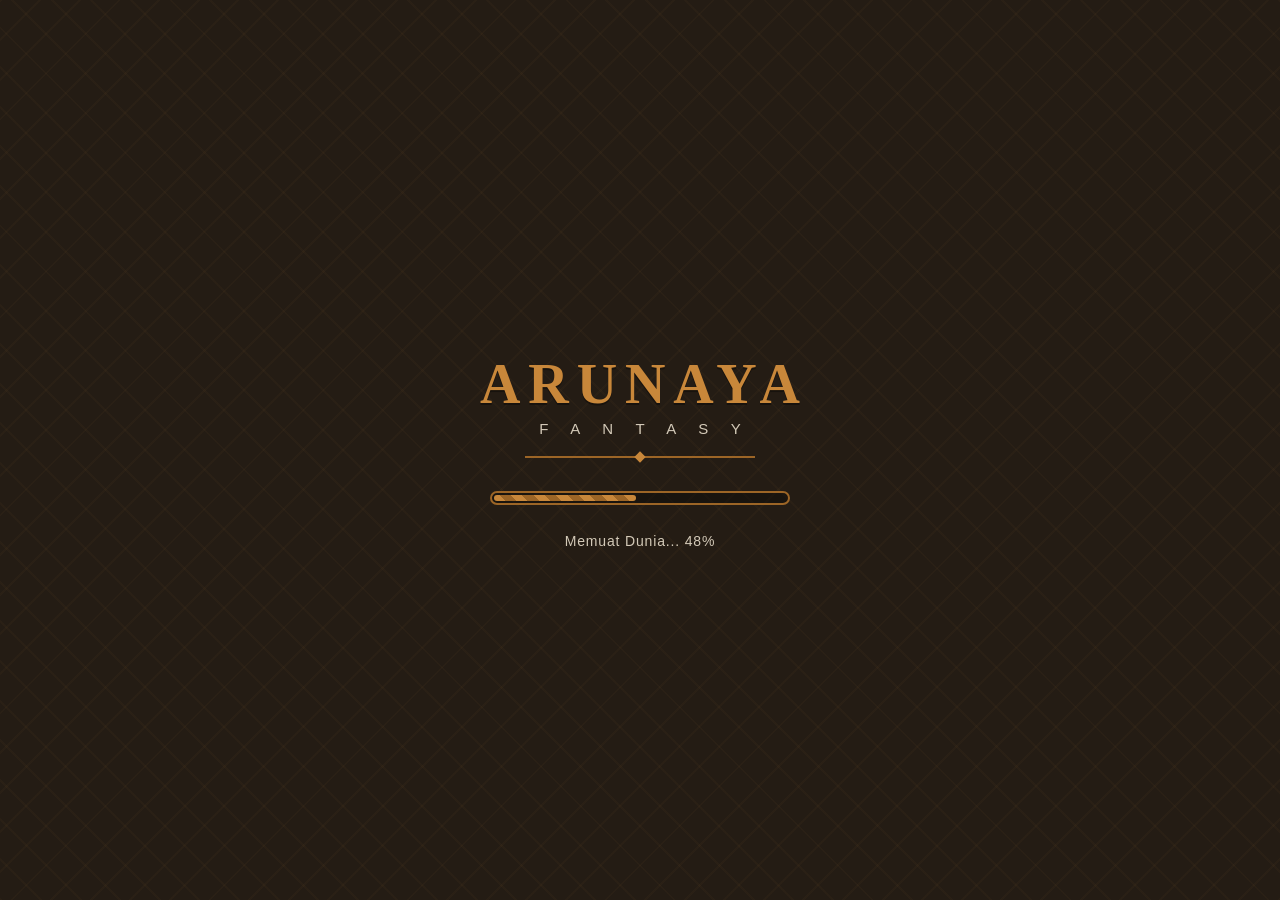
<file: index.html>
<!DOCTYPE html>
<html lang="id">
<head>
<meta charset="UTF-8">
<meta name="viewport" content="width=device-width, initial-scale=1.0, maximum-scale=1.0, user-scalable=no, viewport-fit=cover">
<meta name="theme-color" content="#241C14">
<title>ARUNAYA FANTASY</title>
<link rel="stylesheet" href="css/style.css">
</head>
<body>
<div id="app">

  <!-- ==================================================
       FLOW STAGE 1:
       LOADING → MAIN MENU → CHARACTER SELECTION →
       CHARACTER CREATION → NICKNAME → SERVER SELECTION →
       GAME LOADING → MAIN GAME
       ================================================== -->

  <!-- ============ 1. LOADING SCREEN ============ -->
  <section id="screen-loading" class="screen active">
    <div class="loading-center">
      <div class="loading-title-wrap">
        <h1 class="game-logo">ARUNAYA</h1>
        <div class="logo-sub">F A N T A S Y</div>
        <div class="logo-ornament"></div>
      </div>
      <div class="loading-bar-wrap">
        <div id="loading-bar"></div>
      </div>
      <p id="loading-text" class="loading-text">Memuat Dunia...</p>
    </div>
  </section>

  <!-- ============ 2. MAIN MENU ============ -->
  <section id="screen-menu" class="screen">
    <div class="menu-inner">
      <header class="menu-header">
        <h1 class="game-logo small">ARUNAYA</h1>
        <div class="logo-sub">F A N T A S Y</div>
        <div class="logo-ornament"></div>
      </header>
      <nav class="menu-buttons">
        <button id="btn-start" class="menu-btn primary">MULAI</button>
        <button id="btn-continue" class="menu-btn" disabled>LANJUTKAN</button>
        <button id="btn-settings" class="menu-btn">PENGATURAN</button>
        <button id="btn-exit" class="menu-btn">KELUAR</button>
      </nav>
    </div>
    <p class="menu-version">ARUNAYA FANTASY — Stage 1 Prototype</p>
  </section>

  <!-- ============ 3. CHARACTER SELECTION (SHOWCASE) ============
       Isi #class-list dirender oleh js/main.js:
       hero besar + nama + class + deskripsi + HP/MP + ATK/DEF/MATK/AGI
       + 4 thumbnail (Warrior/Archer/Mage/Cleric) + selected state.
       Asset path dikelola JS dari CLASS_DATA (kael/luna/elara/lior). -->
  <section id="screen-class" class="screen">
    <header class="screen-header">
      <button class="btn-back" data-back="screen-menu">‹ Kembali</button>
      <h2>CHARACTER SELECTION</h2>
    </header>
    <div id="class-list" class="class-list"><!-- diisi lewat JS --></div>
    <div class="screen-footer">
      <button id="btn-class-confirm" class="menu-btn primary" disabled>PILIH KARAKTER</button>
    </div>
  </section>

  <!-- ============ 4. CHARACTER CREATION ============
       Opsi gender/skin/hair/haircolor/eyes/clothing dirender oleh JS
       ke container #opt-* ; preview dirender ke #create-preview. -->
  <section id="screen-create" class="screen">
    <header class="screen-header">
      <button class="btn-back" data-back="screen-class">‹ Kembali</button>
      <h2>CHARACTER CREATION</h2>
    </header>
    <div class="create-body">
      <div id="create-preview" class="create-preview"><!-- SVG via JS --></div>
      <div id="cc-class-info"><!-- nama karakter + class via JS --></div>
      <div class="create-options">
        <div class="opt-group"><span class="opt-label">Gender</span><div id="opt-gender" class="opt-row"></div></div>
        <div class="opt-group"><span class="opt-label">Kulit</span><div id="opt-skin" class="opt-row"></div></div>
        <div class="opt-group"><span class="opt-label">Rambut</span><div id="opt-hair" class="opt-row"></div></div>
        <div class="opt-group"><span class="opt-label">Warna Rambut</span><div id="opt-haircolor" class="opt-row"></div></div>
        <div class="opt-group"><span class="opt-label">Mata</span><div id="opt-eyes" class="opt-row"></div></div>
        <div class="opt-group"><span class="opt-label">Pakaian</span><div id="opt-clothing" class="opt-row"></div></div>
      </div>
    </div>
    <div class="create-footer">
      <button id="btn-start-game" class="menu-btn primary">BUAT</button>
    </div>
  </section>

  <!-- ============ 5. NICKNAME ============
       Validasi ditangani JS real-time; HTML hanya menyediakan elemen. -->
  <section id="screen-nickname" class="screen">
    <header class="screen-header">
      <button class="btn-back" data-back="screen-create">‹ Kembali</button>
      <h2>CREATE CHARACTER</h2>
    </header>
    <div class="nk-body">
      <div class="nk-card">
        <div id="nk-preview" class="nk-preview"><!-- SVG via JS --></div>
        <div class="nk-classinfo">
          <span id="nk-char" class="nk-char"></span>
          <span id="nk-role" class="nk-role"></span>
        </div>
        <div class="nk-field">
          <label for="nk-nickname">Nickname</label>
          <input id="nk-nickname" type="text" maxlength="16" placeholder="Contoh: Kael_01" autocomplete="off" spellcheck="false">
          <div class="nk-meta">
            <span id="nk-count" class="nk-count">0 / 16</span>
            <span id="nk-msg" class="nk-msg" aria-live="polite"></span>
          </div>
        </div>
      </div>
    </div>
    <div class="screen-footer">
      <button id="btn-nickname-confirm" class="menu-btn primary" disabled>LANJUTKAN</button>
    </div>
  </section>

  <!-- ============ 6. SERVER SELECTION (PROTOTYPE/OFFLINE) ============
       Daftar kartu server dirender oleh JS dari array SERVERS.
       Tidak ada networking — status hanya simulasi UI. -->
  <section id="screen-server" class="screen">
    <header class="screen-header">
      <button class="btn-back" data-back="screen-nickname">‹ Kembali</button>
      <h2>SELECT SERVER</h2>
    </header>
    <div class="srv-body">
      <p class="srv-subtitle">Pilih server untuk memasuki dunia ARUNAYA.</p>
      <div id="server-list" class="server-list"><!-- diisi lewat JS --></div>
      <p class="srv-note">Status server merupakan simulasi UI (prototype).</p>
    </div>
    <div class="screen-footer">
      <button id="btn-server-confirm" class="menu-btn primary" disabled>MASUK</button>
    </div>
  </section>

  <!-- ============ 7. GAME LOADING + TIPS ============
       Progress & persentase diupdate JS; tips berputar dari array JS. -->
  <section id="screen-loading-game" class="screen">
    <div class="lg-center">
      <div class="loading-title-wrap">
        <h1 class="game-logo small">ARUNAYA</h1>
        <div class="logo-sub">F A N T A S Y</div>
        <div class="logo-ornament"></div>
      </div>
      <p class="lg-text">Memasuki Dunia... <span id="loading-game-pct">0%</span></p>
      <div class="loading-bar-wrap">
        <div id="loading-game-bar"></div>
      </div>
      <div class="lg-tip">
        <span class="lg-tip-label">TIP</span>
        <p id="loading-game-tip"></p>
      </div>
    </div>
  </section>

  <!-- ============ 8. MAIN GAME + HUD ============
       #world-canvas = World Preview placeholder (digambar JS).
       Tidak ada combat — HUD statis yang diupdate updateHUD(). -->
  <section id="screen-game" class="screen">
    <canvas id="world-canvas" aria-label="Preview Dunia" role="img"></canvas>

    <header class="hud-top">
      <div class="hud-left">
        <div id="hud-avatar" class="hud-avatar"></div>
        <div class="hud-stats">
          <div class="hud-name-row">
            <span id="hud-name">-</span>
            <span id="hud-level" class="hud-level">Lv.1</span>
          </div>
          <div class="bar bar-hp"><div id="bar-hp"></div><span id="bar-hp-text">0/0</span></div>
          <div class="bar bar-mp"><div id="bar-mp"></div><span id="bar-mp-text">0/0</span></div>
          <div class="bar bar-exp"><div id="bar-exp"></div><span id="bar-exp-text">0/0</span></div>
        </div>
      </div>
      <div class="hud-right">
        <div class="hud-gold">
          <svg viewBox="0 0 24 24" aria-hidden="true"><circle cx="12" cy="12" r="9" fill="#E8B54A" stroke="#9C6526" stroke-width="2"/><circle cx="12" cy="12" r="4.5" fill="none" stroke="#9C6526" stroke-width="1.5"/></svg>
          <span id="hud-gold">0</span>
        </div>
        <button id="btn-hud-menu" class="hud-menu-btn">MENU</button>
      </div>
    </header>

    <nav id="hud-bottom" class="hud-bottom">
      <button class="hud-btn" data-panel="CHARACTER" aria-label="Karakter">
        <svg viewBox="0 0 24 24" aria-hidden="true"><circle cx="12" cy="7.5" r="3.6"/><path d="M4.5 20.5c0-4.1 3.4-7.5 7.5-7.5s7.5 3.4 7.5 7.5z"/></svg>
        <span>CHARACTER</span>
      </button>
      <button class="hud-btn" data-panel="INVENTORY" aria-label="Inventory">
        <svg viewBox="0 0 24 24" aria-hidden="true"><path d="M6.6 8.3h10.8l1.2 12H5.4l1.2-12z"/><path d="M9 8V6.8a3 3 0 0 1 6 0V8" fill="none" stroke="currentColor" stroke-width="2"/></svg>
        <span>INVENTORY</span>
      </button>
      <button class="hud-btn" data-panel="QUEST" aria-label="Quest">
        <svg viewBox="0 0 24 24" aria-hidden="true"><path d="M7 3.5h8.5L20 8v12.5H7z" fill="none" stroke="currentColor" stroke-width="2" stroke-linejoin="round"/><path d="M15.5 3.5V8H20" fill="none" stroke="currentColor" stroke-width="2" stroke-linejoin="round"/><path d="M10 12h6M10 15.5h4" stroke="currentColor" stroke-width="2" stroke-linecap="round"/></svg>
        <span>QUEST</span>
      </button>
      <button class="hud-btn" data-panel="MAP" aria-label="Map">
        <svg viewBox="0 0 24 24" aria-hidden="true"><path d="M4 6.3 9.3 4l5.4 2.3L20 4v13.7l-5.3 2.3-5.4-2.3L4 20V6.3z" fill="none" stroke="currentColor" stroke-width="2" stroke-linejoin="round"/><path d="M9.3 4v13.7M14.7 6.3V20" fill="none" stroke="currentColor" stroke-width="2"/></svg>
        <span>MAP</span>
      </button>
      <button class="hud-btn" data-panel="SETTINGS" aria-label="Pengaturan">
        <svg viewBox="0 0 24 24" aria-hidden="true"><path d="M19.4 13c.04-.33.1-.66.1-1s-.06-.67-.1-1l2.1-1.65a.5.5 0 0 0 .12-.64l-2-3.46a.5.5 0 0 0-.6-.22l-2.5 1a7.3 7.3 0 0 0-1.7-1l-.4-2.65A.5.5 0 0 0 14 2h-4a.5.5 0 0 0-.5.42l-.4 2.65c-.6.26-1.17.6-1.7 1l-2.5-1a.5.5 0 0 0-.6.22l-2 3.46a.5.5 0 0 0 .12.64L4.6 11c-.04.33-.1.66-.1 1s.06.67.1 1l-2.1 1.65a.5.5 0 0 0-.12.64l2 3.46c.13.22.39.31.6.22l2.5-1c.53.4 1.1.74 1.7 1l.4 2.65A.5.5 0 0 0 10 22h4a.5.5 0 0 0 .5-.42l.4-2.65a7.3 7.3 0 0 0 1.7-1l2.5 1c.21.09.47 0 .6-.22l2-3.46a.5.5 0 0 0-.12-.64L19.4 13z"/><circle class="gear-hole" cx="12" cy="12" r="3.2"/></svg>
        <span>SETTINGS</span>
      </button>
    </nav>
  </section>

</div>

<!-- Modal generik (Pengaturan / Keluar / Menu HUD) — konten diisi JS -->
<div id="modal" class="modal hidden">
  <div class="modal-box">
    <h3 id="modal-title"></h3>
    <div id="modal-body"></div>
    <button id="modal-close" class="menu-btn">TUTUP</button>
  </div>
</div>

<!-- Toast notifikasi ringan — konten diisi JS -->
<div id="toast" class="toast"></div>

<script src="js/main.js"></script>
</body>
</html>
</file>
<file: css/style.css>
/* ==========================================================
   ARUNAYA FANTASY — STAGE 1 FOUNDATION V2
   Full replacement — kompatibel dengan index.html & main.js terbaru
   Flow: Loading → Menu → Selection → Creation → Nickname →
         Server → Game Loading → Main Game
   Palet: hangat, fantasy, sentuhan Nusantara halus (motif diamond)
   Prioritas: stabil → ringan → responsive → touch-friendly
   ========================================================== */

/* ---------- VARIABEL ---------- */
:root{
  --bg:        #241C14;
  --bg-soft:   #2F261B;
  --panel:     #F2E8D5;
  --panel-soft:#E6D7B8;
  --ink:       #3A2E22;
  --ink-soft:  #8A7A62;
  --gold:      #C8873A;
  --gold-deep: #9C6526;
  --green:     #4E7C4A;
  --brick:     #B5543B;
  --hp:        #C0533F;
  --mp:        #3E7FA0;
  --exp:       #C8873A;
  --safe-t: env(safe-area-inset-top, 0px);
  --safe-b: env(safe-area-inset-bottom, 0px);
}

/* ---------- BASE ---------- */
*{ margin:0; padding:0; box-sizing:border-box; }
html,body{ height:100%; }
body{
  font-family:'Trebuchet MS','Segoe UI',Verdana,sans-serif;
  background:var(--bg); color:var(--ink);
  overflow:hidden;
  user-select:none; -webkit-user-select:none;
  -webkit-tap-highlight-color:transparent;
  touch-action:manipulation;
}
button{
  font-family:inherit; border:none; background:none; color:inherit;
  cursor:pointer; touch-action:manipulation;
}
button:disabled{ cursor:default; }
input{ font-family:inherit; }
img{ display:block; }
#app{ position:fixed; inset:0; overflow:hidden; }

/* ---------- SCREEN DASAR ---------- */
.screen{
  position:absolute; inset:0; display:none; flex-direction:column;
  background-color:var(--bg);
  /* motif diamond samapai — ornamen Nusantara halus, statis & ringan */
  background-image:
    repeating-linear-gradient(45deg,  rgba(200,135,58,.035) 0 2px, transparent 2px 28px),
    repeating-linear-gradient(-45deg, rgba(200,135,58,.035) 0 2px, transparent 2px 28px);
}
.screen.active{ display:flex; animation:screenIn .25s ease-out; }
@keyframes screenIn{ from{ opacity:0 } to{ opacity:1 } }

/* ---------- LOGO ---------- */
.game-logo{
  font-family:Georgia,'Times New Roman',serif;
  font-size:clamp(34px,9vw,56px);
  letter-spacing:.14em; margin-left:.14em;
  color:var(--gold); font-weight:700;
  text-shadow:0 2px 0 rgba(0,0,0,.35);
}
.game-logo.small{ font-size:clamp(28px,7vw,42px); }
.logo-sub{
  font-size:clamp(12px,3.4vw,15px); letter-spacing:.62em; margin-left:.62em;
  color:var(--panel); opacity:.85; margin-top:4px;
}
.logo-ornament{ position:relative; width:min(230px,58vw); height:12px; margin:14px auto 0; }
.logo-ornament::before{
  content:''; position:absolute; left:0; right:0; top:5px; height:2px;
  background:var(--gold-deep);
}
.logo-ornament::after{
  content:''; position:absolute; left:50%; top:2px; width:8px; height:8px;
  transform:translateX(-50%) rotate(45deg); background:var(--gold);
}

/* ---------- SCREEN HEADER ---------- */
.screen-header{
  display:grid; grid-template-columns:92px 1fr 92px; align-items:center;
  padding:calc(10px + var(--safe-t)) 14px 10px;
  background:var(--bg-soft);
  border-bottom:2px solid rgba(200,135,58,.35);
}
.screen-header h2{
  text-align:center; font-size:15px; letter-spacing:.18em; color:var(--gold);
}
.btn-back{
  justify-self:start; padding:10px 12px; border-radius:10px;   /* area sentuh ±40px */
  color:var(--panel); font-size:13px;
  background:rgba(255,255,255,.06); border:1px solid rgba(242,232,213,.25);
  transition:background-color .15s ease;
}
.btn-back:active{ background:rgba(255,255,255,.16); }
.btn-back:focus-visible{ outline:2px solid var(--gold); outline-offset:2px; }

/* ---------- SCREEN FOOTER (tombol utama) ---------- */
.screen-footer,
.create-footer{
  padding:10px 14px calc(14px + var(--safe-b));
  background:var(--bg-soft);
  border-top:2px solid rgba(200,135,58,.35);
}
.screen-footer .menu-btn,
.create-footer .menu-btn{ width:100%; }

/* ---------- SISTEM TOMBOL ---------- */
.menu-btn{
  padding:14px 18px; border-radius:12px;                        /* tinggi ±48px */
  background:var(--panel); border:2px solid var(--gold-deep);
  color:var(--ink); font-weight:700; letter-spacing:.14em; font-size:15px;
  transition:transform .08s ease, filter .15s ease;
}
.menu-btn:active:not(:disabled){ transform:scale(.96); filter:brightness(.93); }
.menu-btn.primary{ background:var(--gold); color:#241C14; }
.menu-btn:disabled{ opacity:.4; }
.menu-btn:focus-visible{ outline:2px solid var(--gold); outline-offset:2px; }
@media (hover:hover){
  .menu-btn:not(:disabled):hover{ filter:brightness(1.06); }
}

/* ============================================================
   1. LOADING SCREEN
   ============================================================ */
.loading-center{
  flex:1; display:flex; flex-direction:column;
  align-items:center; justify-content:center; gap:28px; padding:24px;
}
.loading-title-wrap{ text-align:center; animation:logoIn .9s ease-out; }
@keyframes logoIn{ from{ opacity:0; transform:translateY(8px) scale(.97) } to{ opacity:1; transform:none } }
.loading-bar-wrap{
  width:min(300px,72vw); height:14px; padding:2px;
  border:2px solid var(--gold-deep); border-radius:8px;
  background:rgba(0,0,0,.3);
}
#loading-bar,
#loading-game-bar{
  height:100%; width:0%; border-radius:5px;
  background:repeating-linear-gradient(45deg, var(--gold) 0 8px, var(--gold-deep) 8px 16px);
  animation:barShift .5s linear infinite;
}
@keyframes barShift{ from{ background-position:0 0 } to{ background-position:22.6px 0 } }
.loading-text{ color:var(--panel); opacity:.85; font-size:14px; letter-spacing:.06em; }

/* ============================================================
   2. MAIN MENU
   ============================================================ */
.menu-inner{
  flex:1; display:flex; flex-direction:column;
  align-items:center; justify-content:center; gap:34px; padding:24px;
}
.menu-header{ text-align:center; }
.menu-buttons{ display:flex; flex-direction:column; gap:14px; width:min(280px,78vw); }
.menu-version{
  position:absolute; bottom:calc(12px + var(--safe-b)); width:100%;
  text-align:center; color:var(--ink-soft); font-size:11px; letter-spacing:.08em;
}

/* ============================================================
   3. CHARACTER SELECTION (showcase — dirender JS ke #class-list)
   Struktur JS: .cs-layout > .cs-head(.cs-name,.cs-role)
                .cs-hero(img) .cs-body(.cs-desc,.cs-vitals,.cs-stats)
                .cs-thumbs(.cs-thumb)
   ============================================================ */
#screen-class .screen-header h2{
  font-size:clamp(11px, 3.4vw, 15px);
  letter-spacing:.12em; line-height:1.3; padding:0 4px;
}
.class-list{
  flex:1; min-height:0; overflow-y:auto;
  padding:10px 14px 12px;
}
.cs-layout{
  display:flex; flex-direction:column; gap:10px;
  width:100%; max-width:520px; margin:0 auto;
}
.cs-head{
  display:flex; flex-direction:column; align-items:center; gap:5px;
  text-align:center;
}
.cs-name{
  font-family:Georgia,'Times New Roman',serif;
  font-size:clamp(20px, 5.6vw, 26px);
  letter-spacing:.05em; color:var(--gold);
  text-shadow:0 2px 0 rgba(0,0,0,.35);
}
.cs-role{
  display:inline-block;
  font-size:10.5px; font-weight:700; letter-spacing:.16em; text-transform:uppercase;
  color:var(--gold-deep); background:var(--panel-soft);
  padding:3px 12px; border-radius:999px;
  border:1px solid rgba(156,101,38,.35);
}
.cs-hero{
  height:clamp(210px, 38vh, 380px);
  display:flex; align-items:flex-end; justify-content:center;
}
.cs-hero img{
  width:100%; height:100%;
  object-fit:contain; object-position:center bottom; /* PNG proporsional, tidak terpotong */
}
.cs-body{
  background:var(--panel); border:2px solid var(--panel-soft);
  border-radius:14px; padding:12px 14px;
}
.cs-desc{ font-size:12.5px; line-height:1.55; color:#6E5F4A; margin-bottom:11px; }
.cs-vitals{ display:flex; flex-direction:column; gap:7px; margin-bottom:11px; }
.cs-vital{ display:grid; grid-template-columns:26px 1fr 36px; align-items:center; gap:8px; }
.cs-vital-label{ font-size:11px; font-weight:700; color:var(--ink-soft); }
.cs-vital-track{
  display:block; height:10px; border-radius:6px;
  background:var(--panel-soft); overflow:hidden;
}
.cs-vital-fill{ display:block; height:100%; width:0; border-radius:6px; transition:width .25s ease; }
.cs-vital-fill.is-hp{ background:var(--hp); }
.cs-vital-fill.is-mp{ background:var(--mp); }
.cs-vital-num{ font-size:11px; font-weight:700; text-align:right; color:var(--ink); }
.cs-stats{ list-style:none; display:grid; grid-template-columns:repeat(4,1fr); gap:6px; }
.cs-stats li{ background:var(--panel-soft); border-radius:8px; padding:6px 2px; text-align:center; }
.cs-stats span{ display:block; font-size:9px; font-weight:700; letter-spacing:.08em; color:var(--ink-soft); }
.cs-stats b{ font-size:14px; color:var(--ink); }
.cs-thumbs{ display:flex; justify-content:center; gap:10px; flex-wrap:wrap; }
.cs-thumb{
  width:clamp(64px, 19vw, 84px);
  display:flex; flex-direction:column; align-items:center; gap:4px;
  padding:5px 5px 6px; border-radius:12px;
  background:var(--panel); border:2px solid var(--panel-soft);
  transition:transform .15s ease, border-color .15s ease, box-shadow .15s ease, filter .15s ease;
}
.cs-thumb-img{
  width:100%; height:clamp(56px, 16vw, 72px);
  border-radius:8px; overflow:hidden;
  background:linear-gradient(180deg, #DCE9C6, #C8DDB0);
  display:flex; align-items:center; justify-content:center;
}
.cs-thumb-img img{ width:100%; height:100%; object-fit:contain; object-position:center bottom; }
.cs-thumb-name{ font-size:10px; font-weight:700; letter-spacing:.08em; color:var(--ink); }
.cs-thumb.selected{
  border-color:var(--gold); box-shadow:0 0 0 2px var(--gold);
  transform:scale(1.05); filter:brightness(1.04);
}
.cs-thumb:focus-visible{ outline:2px solid var(--gold); outline-offset:2px; }
.cs-swap{ animation:csFade .2s ease-out; }   /* fade sekali-jalan saat ganti karakter */
@keyframes csFade{ from{ opacity:.35 } }
@media (hover:hover){
  .cs-thumb:not(.selected):hover{ border-color:var(--gold); filter:brightness(1.05); }
}

/* Landscape / PC selection: karakter BESAR di kiri (tanpa batas vh yang mengecilkan) */
@media (orientation:landscape) and (min-width:640px){
  .class-list{ padding:10px 22px 12px; }
  .cs-layout{
    height:100%;
    display:grid;
    grid-template-columns:minmax(0,1.15fr) minmax(0,1fr);
    grid-template-rows:auto minmax(0,1fr) auto;
    grid-template-areas:
      "hero head"
      "hero body"
      "thumbs body";
    gap:10px 26px;
  }
  .cs-head{ grid-area:head; text-align:left; align-items:flex-start; }
  .cs-hero{ grid-area:hero; height:auto; align-self:stretch; min-height:280px; }
  .cs-body{ grid-area:body; align-self:start; max-height:100%; overflow-y:auto; }
  .cs-thumbs{ grid-area:thumbs; justify-content:flex-start; }
  .cs-thumb{ width:clamp(60px, 9vw, 78px); }
  .cs-thumb-img{ height:clamp(52px, 8vw, 66px); }
  #screen-class .screen-footer,
  #screen-nickname .screen-footer,
  #screen-server .screen-footer,
  #screen-create .create-footer{
    display:flex; justify-content:flex-end; padding-right:6%;
  }
  #screen-class .screen-footer .menu-btn,
  #screen-nickname .screen-footer .menu-btn,
  #screen-server .screen-footer .menu-btn,
  #screen-create .create-footer .menu-btn{
    width:auto; min-width:min(280px, 52vw);
  }
}

/* ============================================================
   4. CHARACTER CREATION
   (opsi .chip/.swatch dibuat JS ke #opt-*)
   ============================================================ */
.create-body{
  flex:1; min-height:0; overflow-y:auto;
  display:flex; flex-direction:column; gap:12px; padding:14px;
}
/* Frame karakter: panel fantasy + ornament sudut diamond */
.create-preview,
.nk-preview{
  position:relative;
  background:linear-gradient(180deg, #EDF3DE 0%, #DCE9C6 58%, #C8DDB0 100%);
  border:2px solid var(--gold-deep);
  border-radius:16px;
  padding:10px;
  display:flex; justify-content:center;
  box-shadow:inset 0 0 0 3px rgba(255,255,255,.45);
}
.create-preview::before, .create-preview::after,
.nk-preview::before, .nk-preview::after{
  content:''; position:absolute; width:9px; height:9px;
  background:var(--gold); transform:rotate(45deg);
}
.create-preview::before, .nk-preview::before{ top:-6px; left:-6px; }
.create-preview::after,  .nk-preview::after{ bottom:-6px; right:-6px; }
.create-preview svg, .nk-preview svg{ max-width:100%; height:auto; }
.create-preview{
  align-self:center;
  width:min(248px, 64vw, 42vh);
}
#cc-class-info{
  display:flex; align-items:center; justify-content:center;
  gap:9px; flex-wrap:wrap;
}
#cc-class-info .cc-char{
  font-family:Georgia,'Times New Roman',serif;
  font-size:17px; letter-spacing:.05em; color:var(--panel);
  text-shadow:0 1px 0 rgba(0,0,0,.35);
}
#cc-class-info .cc-role{
  font-size:10px; font-weight:700; letter-spacing:.16em; text-transform:uppercase;
  color:var(--gold-deep); background:var(--panel-soft);
  padding:3px 10px; border-radius:999px;
  border:1px solid rgba(156,101,38,.35);
}
.create-options{ display:flex; flex-direction:column; gap:10px; }
.create-options::before{
  content:'CUSTOMIZATION';
  font-size:11px; font-weight:700; letter-spacing:.22em;
  color:var(--gold); text-align:center;
  padding-bottom:2px;
}
.opt-group{
  background:var(--panel); border:1px solid var(--panel-soft);
  border-radius:12px; padding:9px 10px;
}
.opt-label{
  display:block; font-size:11px; font-weight:700; letter-spacing:.12em;
  color:var(--gold-deep); text-transform:uppercase; margin-bottom:7px;
}
.opt-label::before{
  content:''; display:inline-block; width:6px; height:6px;
  background:var(--gold); transform:rotate(45deg);
  margin-right:7px; vertical-align:1px;
}
.opt-row{ display:flex; flex-wrap:wrap; gap:8px; align-items:center; }
.chip{
  position:relative;
  padding:10px 16px; border-radius:999px;                     /* tinggi ±41px */
  background:var(--panel-soft); color:var(--ink);
  font-size:12.5px; font-weight:700; border:2px solid transparent;
  transition:transform .08s ease, border-color .15s ease, background-color .15s ease;
}
.chip:active{ transform:scale(.94); }
.chip.selected{ border-color:var(--gold); background:#F7EFD9; }
.chip.selected::after{
  content:'✓'; position:absolute; top:-7px; right:-4px;
  width:17px; height:17px; border-radius:50%;
  background:var(--gold); color:#241C14;
  font-size:11px; font-weight:700; line-height:17px; text-align:center;
  box-shadow:0 0 0 2px var(--panel);
}
.swatch{
  width:38px; height:38px; border-radius:50%;
  border:2px solid rgba(0,0,0,.15); transition:transform .08s ease;
}
.swatch:active{ transform:scale(.9); }
.swatch.selected{
  box-shadow:0 0 0 3px var(--panel), 0 0 0 5px var(--gold);
  transform:scale(1.06);
}
.chip:focus-visible,
.swatch:focus-visible{ outline:2px solid var(--gold); outline-offset:2px; }

/* Landscape / PC creation: preview + info class kiri, customization kanan */
@media (orientation:landscape) and (min-width:640px){
  .create-body{
    display:grid;
    grid-template-columns:auto minmax(0,1fr);
    grid-template-rows:auto minmax(0,1fr);
    grid-template-areas:
      "preview options"
      "classinfo options";
    gap:8px 24px;
    align-items:start;
    overflow:hidden;
  }
  .create-preview{ grid-area:preview; justify-self:center; width:min(260px, 30vw); padding:8px; }
  #cc-class-info{ grid-area:classinfo; }
  .create-options{ grid-area:options; overflow-y:auto; max-height:100%; gap:9px; padding-right:4px; }
}

/* ============================================================
   5. NICKNAME
   ============================================================ */
.nk-body{
  flex:1; min-height:0; overflow-y:auto;
  display:flex; justify-content:center;
  padding:16px 14px;
}
.nk-card{
  width:100%; max-width:400px;
  display:flex; flex-direction:column; align-items:center; gap:12px;
}
.nk-preview{ width:min(200px, 54vw); }
.nk-classinfo{ display:flex; flex-direction:column; align-items:center; gap:4px; }
.nk-char{
  font-family:Georgia,'Times New Roman',serif;
  font-size:18px; letter-spacing:.05em; color:var(--panel);
  text-shadow:0 1px 0 rgba(0,0,0,.35);
}
.nk-role{
  font-size:10px; font-weight:700; letter-spacing:.16em; text-transform:uppercase;
  color:var(--gold-deep); background:var(--panel-soft);
  padding:3px 10px; border-radius:999px;
}
.nk-field{ width:100%; }
.nk-field label{
  display:block; font-size:11px; font-weight:700; letter-spacing:.12em;
  color:var(--gold); text-transform:uppercase; margin-bottom:6px; text-align:center;
}
#nk-nickname{
  width:100%; padding:13px 14px; border-radius:10px; font-size:16px;
  background:var(--panel); border:2px solid var(--panel-soft); color:var(--ink);
  user-select:text; -webkit-user-select:text;
}
#nk-nickname:focus{
  outline:none; border-color:var(--gold);
  box-shadow:0 0 0 2px rgba(200,135,58,.25);   /* ring statis, bukan glow */
}
.nk-meta{
  display:flex; justify-content:space-between; align-items:flex-start;
  gap:10px; margin-top:5px; min-height:30px;
}
.nk-count{ flex:none; font-size:11px; color:var(--ink-soft); }
.nk-msg{
  flex:1; min-width:0;
  font-size:11.5px; line-height:1.45; text-align:right;
  white-space:pre-line;                          /* pesan invalid punya 2 baris (\n) */
}
.nk-msg.ok{ color:var(--green); font-weight:700; }
.nk-msg.err{ color:#E2907A; font-weight:700; }

/* ============================================================
   6. SERVER SELECTION (prototype UI)
   ============================================================ */
.srv-body{
  flex:1; min-height:0; overflow-y:auto;
  width:100%; max-width:520px; margin:0 auto;
  display:flex; flex-direction:column; gap:12px; padding:14px;
}
.srv-subtitle{ font-size:12.5px; line-height:1.5; color:var(--ink-soft); text-align:center; }
.server-list{ display:flex; flex-direction:column; gap:10px; }
.srv-card{
  display:flex; justify-content:space-between; align-items:center; gap:12px;
  text-align:left; min-height:64px;
  background:var(--panel); border:2px solid var(--panel-soft);
  border-radius:14px; padding:13px 14px;
  transition:transform .15s ease, border-color .15s ease, box-shadow .15s ease, background-color .15s ease;
}
.srv-card:active{ transform:scale(.98); }
.srv-main{ display:flex; flex-direction:column; gap:2px; min-width:0; }
.srv-name{ font-size:14px; font-weight:700; letter-spacing:.06em; color:var(--ink); }
.srv-id{ font-size:11px; color:var(--ink-soft); }
.srv-status{
  flex:none; display:inline-flex; align-items:center; gap:6px;
  font-size:10px; font-weight:700; letter-spacing:.1em;
  color:var(--green); background:rgba(78,124,74,.14);
  border:1px solid rgba(78,124,74,.4);
  padding:4px 10px; border-radius:999px;
}
.srv-status::before{
  content:''; width:7px; height:7px; border-radius:50%;
  background:var(--green);
}
.srv-card.selected{
  border-color:var(--gold); box-shadow:0 0 0 2px var(--gold);
  background:#F7EFD9; transform:scale(1.01);
}
.srv-card:focus-visible{ outline:2px solid var(--gold); outline-offset:2px; }
@media (hover:hover){
  .srv-card:not(.selected):hover{ border-color:var(--gold); }
}
.srv-note{ font-size:10.5px; color:var(--ink-soft); text-align:center; }

/* Landscape: kartu server berdampingan */
@media (orientation:landscape) and (min-width:640px){
  .server-list{ display:grid; grid-template-columns:1fr 1fr; }
  .srv-body{ max-width:640px; }
}

/* ============================================================
   7. GAME LOADING + TIPS
   ============================================================ */
.lg-center{
  flex:1; display:flex; flex-direction:column;
  align-items:center; justify-content:center; gap:22px; padding:24px;
  text-align:center;
}
.lg-text{ color:var(--panel); opacity:.9; font-size:14px; letter-spacing:.06em; }
#loading-game-pct{ color:var(--gold); font-weight:700; }
.lg-tip{
  width:min(340px, 84vw);
  background:var(--panel); border:2px solid var(--panel-soft);
  border-radius:14px; padding:12px 14px;
  display:flex; flex-direction:column; gap:5px; text-align:left;
}
.lg-tip-label{ font-size:10px; font-weight:700; letter-spacing:.22em; color:var(--gold-deep); }
#loading-game-tip{ font-size:12.5px; line-height:1.55; color:var(--ink); min-height:40px; }
.tip-swap{ animation:tipFade .35s ease-out; }   /* fade tip — dipicu JS, bukan loop */
@keyframes tipFade{ from{ opacity:0 } }

/* ============================================================
   8. MAIN GAME / HUD / WORLD PREVIEW
   ============================================================ */
#screen-game{ background:#7AA653; }
#world-canvas{
  position:absolute; inset:0; width:100%; height:100%;
  display:block;                                 /* ukuran buffer diatur JS (dpr) */
}

.hud-top{
  position:absolute; top:var(--safe-t); left:0; right:0;
  display:flex; justify-content:space-between; align-items:flex-start;
  padding:10px 10px 0; pointer-events:none;      /* area kosong tidak menghalangi canvas */
}
.hud-left{
  display:flex; gap:8px; align-items:center; max-width:62vw;
  background:rgba(36,28,20,.72); border:2px solid rgba(200,135,58,.5);
  border-radius:14px; padding:7px 10px 7px 7px; pointer-events:auto;
}
.hud-avatar{
  width:46px; height:46px; flex:none; overflow:hidden;
  border-radius:50%; background:#DCE9C6; border:2px solid var(--gold);
  display:flex; justify-content:center;
}
.hud-avatar svg{ display:block; }
.hud-stats{ flex:1; min-width:0; }
.hud-name-row{ display:flex; align-items:center; gap:6px; margin-bottom:4px; }
#hud-name{
  color:var(--panel); font-weight:700; font-size:13px;
  white-space:nowrap; overflow:hidden; text-overflow:ellipsis; max-width:110px;
}
.hud-level{
  flex:none; background:var(--gold); color:#241C14;
  font-size:10px; font-weight:700; padding:1px 6px; border-radius:8px;
}
.bar{
  position:relative; height:11px; margin-top:3px; overflow:hidden;
  background:rgba(0,0,0,.45); border-radius:6px;
}
.bar div{ height:100%; width:100%; border-radius:6px; transition:width .25s ease; }
.bar span{
  position:absolute; inset:0; display:flex; align-items:center; justify-content:center;
  font-size:8px; font-weight:700; color:#FFF; letter-spacing:.03em;
  text-shadow:0 1px 1px rgba(0,0,0,.6);
}
.bar-hp div{ background:var(--hp); }
.bar-mp div{ background:var(--mp); }
.bar-exp{ height:8px; }
.bar-exp div{ background:var(--exp); }
.bar-exp span{ font-size:7.5px; }

.hud-right{ display:flex; flex-direction:column; gap:8px; align-items:flex-end; }
.hud-gold{
  display:flex; align-items:center; gap:6px; pointer-events:auto;
  background:rgba(36,28,20,.72); border:2px solid rgba(200,135,58,.5);
  border-radius:999px; padding:5px 12px 5px 6px;
  color:var(--gold); font-weight:700; font-size:13px;
}
.hud-gold svg{ width:18px; height:18px; flex:none; }
.hud-menu-btn{
  pointer-events:auto; padding:10px 14px; border-radius:10px;
  background:rgba(36,28,20,.72); border:2px solid rgba(200,135,58,.5);
  color:var(--panel); font-size:11px; font-weight:700; letter-spacing:.12em;
}
.hud-menu-btn:active{ background:rgba(36,28,20,.92); }

.hud-bottom{
  position:absolute; left:0; right:0; bottom:0;
  display:flex; gap:6px; padding:8px 8px calc(8px + var(--safe-b));
  background:rgba(36,28,20,.72); border-top:2px solid rgba(200,135,58,.5);
}
.hud-btn{
  flex:1; display:flex; flex-direction:column; align-items:center; gap:3px;
  padding:8px 2px; border-radius:10px; color:var(--panel);   /* tinggi ±48px */
  border:1px solid transparent;
}
.hud-btn svg{ width:21px; height:21px; fill:currentColor; display:block; }
.hud-btn .gear-hole{ fill:#241C14; }
.hud-btn span{ font-size:9px; font-weight:700; letter-spacing:.06em; }
.hud-btn:active{ background:rgba(200,135,58,.25); border-color:rgba(200,135,58,.4); }
.hud-btn:focus-visible{ outline:2px solid var(--gold); outline-offset:2px; }

/* ============================================================
   MODAL
   ============================================================ */
.modal{
  position:fixed; inset:0; z-index:50; padding:24px;
  display:flex; align-items:center; justify-content:center;
  background:rgba(20,15,10,.6);
}
.modal.hidden{ display:none; }
.modal-box{
  width:min(340px,100%); padding:18px;
  background:var(--panel); border:2px solid var(--gold-deep); border-radius:16px;
  animation:pop .18s ease-out;
}
@keyframes pop{ from{ transform:scale(.94); opacity:0 } }
.modal-box h3{
  text-align:center; font-size:15px; letter-spacing:.16em;
  color:var(--gold-deep); margin-bottom:12px;
}
#modal-body{ display:flex; flex-direction:column; gap:8px; margin-bottom:14px; }
.modal-note{ font-size:12.5px; color:var(--ink-soft); line-height:1.5; text-align:center; }
.setting-row{
  display:flex; justify-content:space-between; align-items:center;
  background:var(--panel-soft); border-radius:10px; padding:10px 12px; font-size:13px;
}
.setting-row b{ color:var(--gold-deep); }
#modal-body .menu-btn{ width:100%; padding:11px; font-size:13px; letter-spacing:.1em; }
#modal-close{ width:100%; padding:11px; font-size:13px; letter-spacing:.1em; }

/* ============================================================
   TOAST
   ============================================================ */
.toast{
  position:fixed; left:50%; bottom:calc(84px + var(--safe-b)); z-index:60;
  transform:translateX(-50%) translateY(8px);
  background:rgba(36,28,20,.92); color:var(--panel);
  border:1px solid rgba(200,135,58,.55);
  padding:10px 16px; border-radius:999px; font-size:12.5px;
  max-width:86vw; text-align:center;
  opacity:0; pointer-events:none;
  transition:opacity .2s ease, transform .2s ease;
}
.toast.show{ opacity:1; transform:translateX(-50%) translateY(0); }

/* ============================================================
   RESPONSIVE: LANDSCAPE PONSEL PENDEK (compaction saja)
   ============================================================ */
@media (orientation:landscape) and (max-height:520px){
  /* Character Creation ringkas */
  .create-body{ padding:10px 14px; gap:8px; }
  .create-preview{ padding:4px; }
  .create-options{ gap:7px; }
  .create-options::before{ padding-bottom:0; }
  .opt-group{ padding:6px 9px; }
  /* Character Selection ringkas — karakter tetap besar */
  .cs-name{ font-size:18px; }
  .cs-hero{ min-height:240px; }
  .cs-desc{ font-size:11.5px; margin-bottom:8px; }
  .cs-stats b{ font-size:12.5px; }
  /* Nickname ringkas */
  .nk-body{ padding:10px 14px; }
  .nk-preview{ width:min(150px, 32vw); padding:6px; }
  .nk-card{ gap:8px; }
  /* Server & Game Loading ringkas */
  .srv-card{ padding:10px 12px; min-height:56px; }
  .lg-center{ gap:16px; }
  .lg-tip{ padding:10px 12px; }
}

/* ============================================================
   RESPONSIVE: LAYAR LEBAR (PC)
   ============================================================ */
@media (min-width:760px){
  .create-body{ width:100%; max-width:600px; margin:0 auto; }
  .create-footer{ width:100%; max-width:600px; margin:0 auto; }
  .nk-body{ align-items:center; }
  .nk-card{ max-width:420px; }
}
</file>
